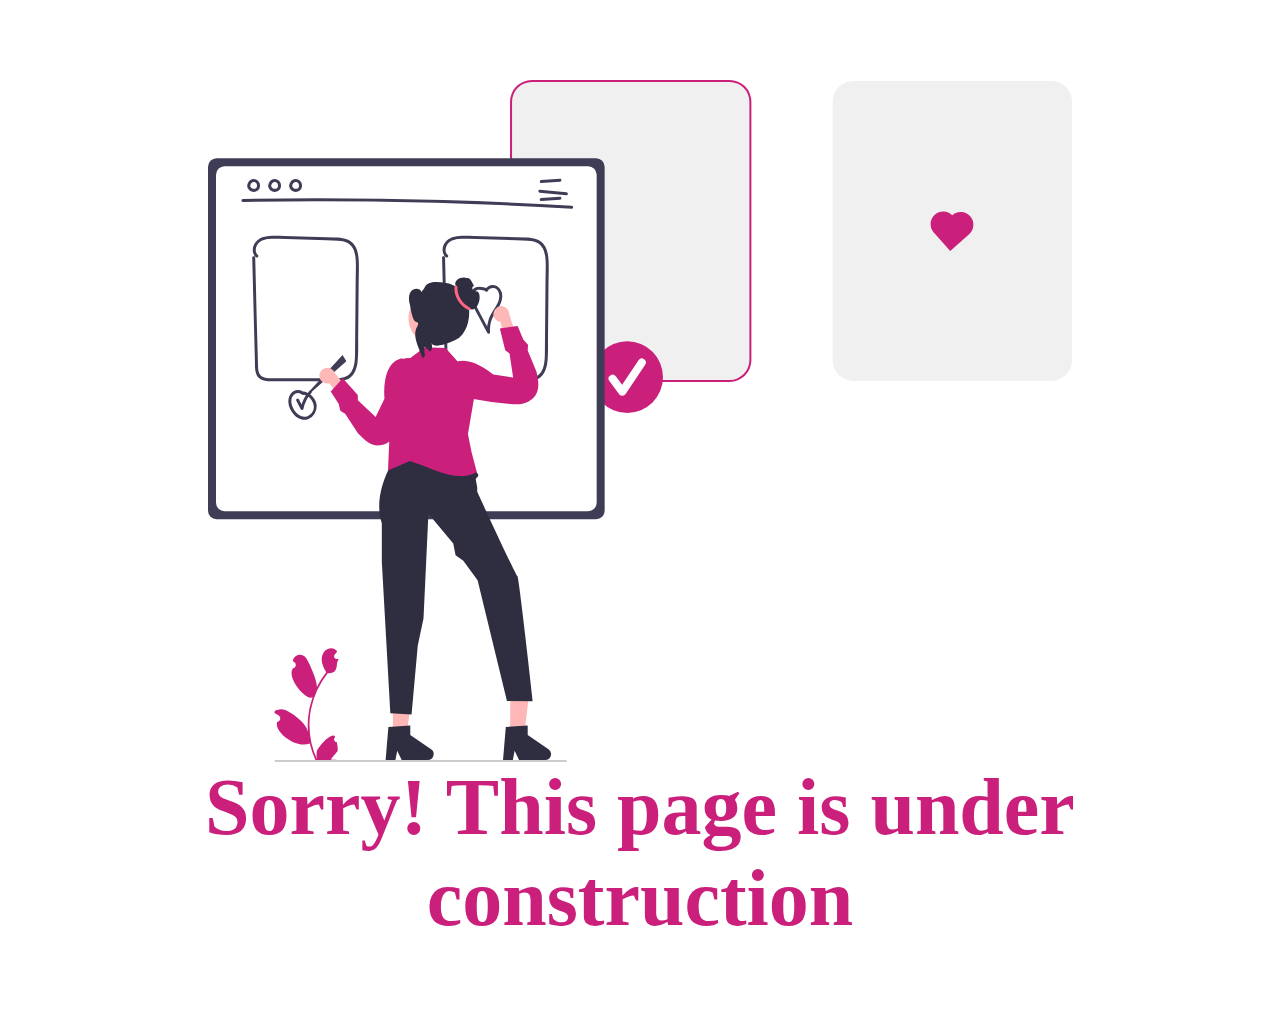
<file: construction.html>
<!DOCTYPE html>
<html lang="en">
<head>
    <meta charset="UTF-8">
    <meta name="viewport" content="width=device-width, initial-scale=1.0">
    <link rel="stylesheet" href="styles-construction.css">
    <title>Website under construction</title>
</head>
<body>
    <div class="web-construction">
        <a class="construction" href="index.html"></a>
        <img src="Image/construction.svg" alt="Web_under_construction">
        <p class="project-name">Sorry! This page is under construction</p>
    </div>
</body>
</html>
</file>
<file: styles-construction.css>
@import url('https://fonts.cdnfonts.com/css/agency-fb');
@import url('https://fonts.googleapis.com/css2?family=Handlee&display=swap');

* {
    margin: 0;
    padding: 0;
    box-sizing: border-box;
}

body {
    font-family: 'Agency FB';
    justify-content: center;
    align-items: center;
}

.web-construction {
    display: flex;
    flex-direction: column;
    justify-content: center;
    padding: 110px 40px 130px;
    text-align: center;
    align-items: center;
    justify-content: space-between;
    padding: 80px 60px;

}

@media (max-width: 970px) {
    .web-construction {
        padding: 80px 20px;
    }

   
}

.area-presentation {
    display: flex;
    flex-direction: row;
    align-items: center;
    justify-content: space-between;
}

p{
    font-size: 5rem;
    margin-top: 0;
    margin-bottom: 5px;
    font-weight: 800;
    text-align: center;
    color: #CA1F7B;
}

@media (max-width: 970px) {
    p{font-size: 4rem;
    }
}

img {
    max-width: 80%;
}
</file>
